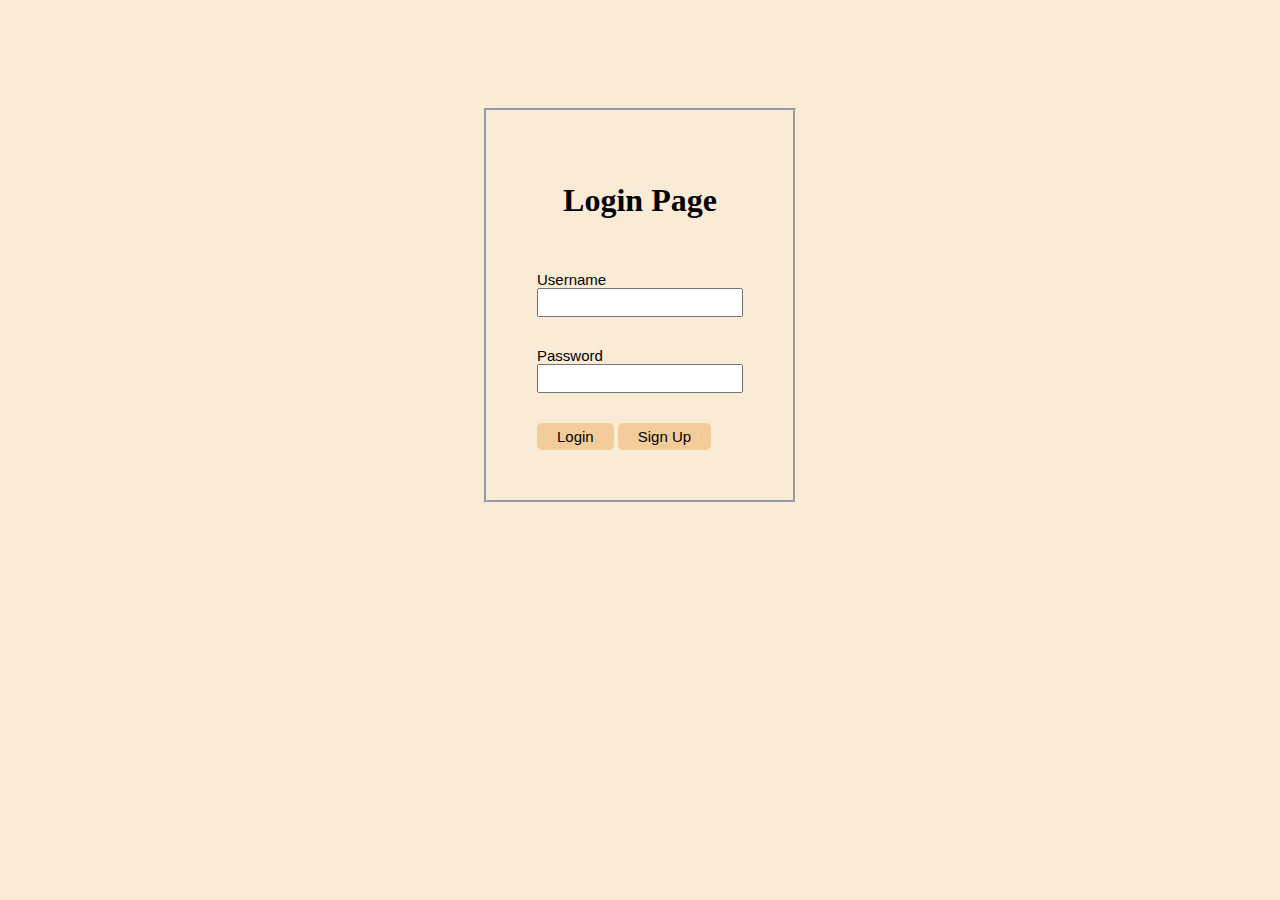
<file: web/index.html>
<!DOCTYPE html>
<html>
    <head>
        <title>Login Page</title>
        <meta charset="UTF-8">
        <meta name="viewport" content="width=device-width, initial-scale=1.0">
        <link rel="stylesheet" href="style.css">
    </head>
    <body>
        <script>
            function clicked(){
                window.open("signup.html");
            }
        </script>
        <div class="form">
            <form action="verify.jsp" method="post" class="login_form">
                <h1>Login Page</h1>
                <div class="credentials">
                    <div class="loginHeaders">
                        Username
                    </div>
                    <input type="text" name="username" id="username">
                </div>
                <div class="credentials">
                    <div class="loginHeaders">
                        Password
                    </div>
                    <input type="password" name="password" id="password">
                </div>
                <div class="buttons credentials">
                    <button type="submit">Login</button>
                    <a href="signup.html" class="a_button">Sign Up</a>
                </div>
            </form>
        </div>
    </body>
</html>
</file>
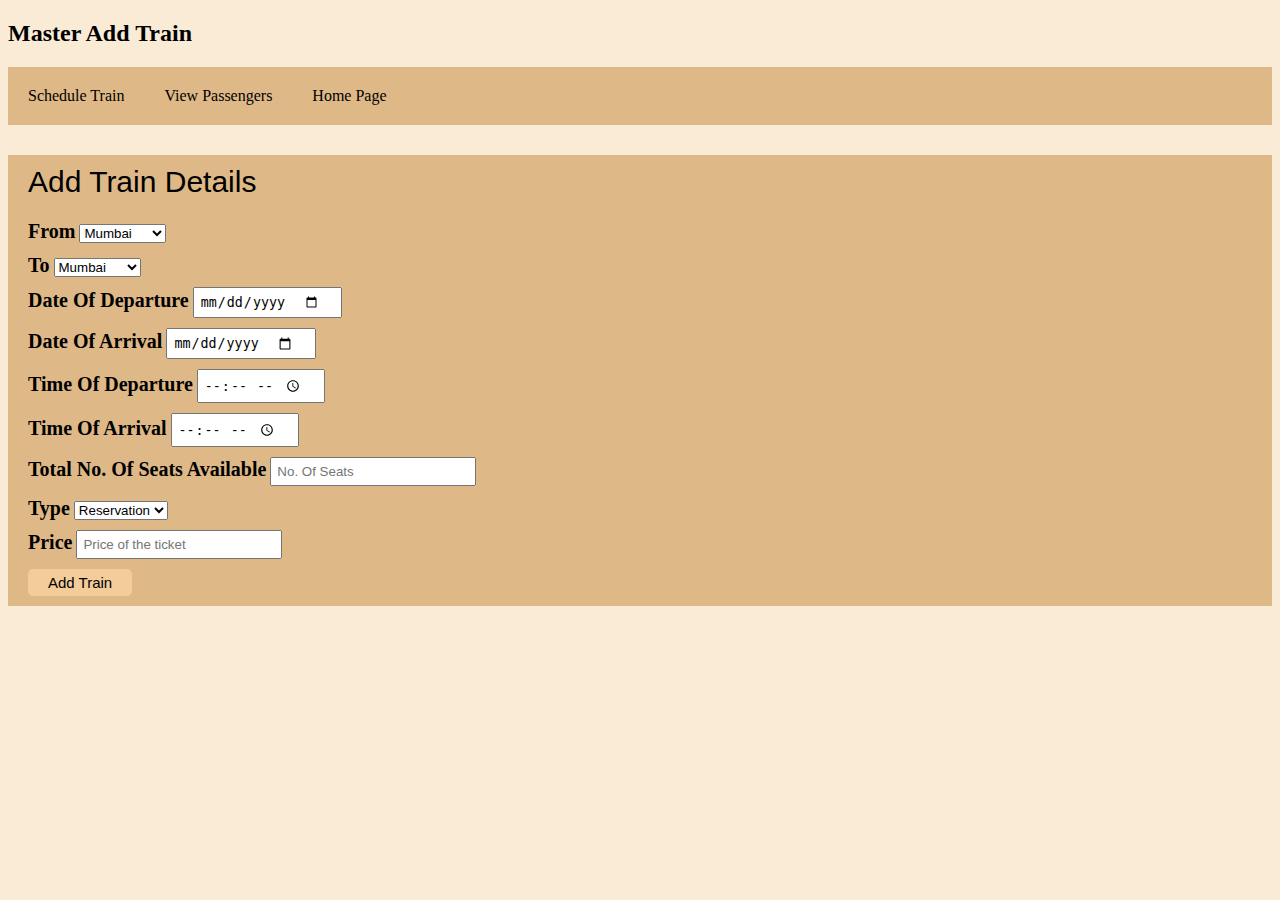
<file: web/masterAddTrain.html>
<!DOCTYPE html>
<html lang="en">
<head>
    <meta charset="UTF-8">
    <meta name="viewport" content="width=device-width, initial-scale=1.0">
    <title>Master Add Train</title>
    <link rel="stylesheet" href="style.css">
</head>
<body>
    <h2>Master Add Train</h2>
    <div class="header">
        <li><a href="masterAddTrain.html">Schedule Train</a></li>
        <li><a href="masterViewPassenger.jsp">View Passengers</a></li>
        <li><a href="masterHomePage.jsp">Home Page</a></li>
    </div>
    <div class="details">
        <div class="details_header">
            Add Train Details
        </div>
        <form action="addTrain.jsp" method="get">
            <div class="details_para">
                <div class="para">
                    <div class="innerPara left">From</div>
                    <div class="innerPara right">
                        <select name="departure">
                            <option value="Mumbai">Mumbai</option>
                            <option value="Delhi">Delhi</option>
                            <option value="Kolkata">Kolkata</option>
                            <option value="Ahmdebad">Ahmdebad</option>
                            <option value="Surat">Surat</option>
                            <option value="Ajmer">Ajmer</option>
                            <option value="Gorakhpur">Gorakhpur</option>
                            <option value="Banaras">Banaras</option>
                            <option value="Patna">Patna</option>
                            <option value="Bangalore">Bangalore</option>
                            <option value="Jabalpur">Jabalpur</option>
                            <option value="Raigadh">Raigadh</option>
                            <option value="Lucknow">Lucknow</option>
                            <option value="Nashik">Nashik</option>
                            <option value="Nagpur">Nagpur</option>
                            <option value="Goa">Goa</option>
                            <option value="Chennai">Chennai</option>
                        </select>
                    </div>
                </div>
                <div class="para">
                    <div class="innerPara left">To</div>
                    <div class="innerPara right">
                        <select name="arrival">
                            <option value="Mumbai">Mumbai</option>
                            <option value="Delhi">Delhi</option>
                            <option value="Kolkata">Kolkata</option>
                            <option value="Ahmdebad">Ahmdebad</option>
                            <option value="Surat">Surat</option>
                            <option value="Ajmer">Ajmer</option>
                            <option value="Gorakhpur">Gorakhpur</option>
                            <option value="Banaras">Banaras</option>
                            <option value="Patna">Patna</option>
                            <option value="Bangalore">Bangalore</option>
                            <option value="Jabalpur">Jabalpur</option>
                            <option value="Raigadh">Raigadh</option>
                            <option value="Lucknow">Lucknow</option>
                            <option value="Nashik">Nashik</option>
                            <option value="Nagpur">Nagpur</option>
                            <option value="Goa">Goa</option>
                            <option value="Chennai">Chennai</option>
                        </select>
                    </div>
                </div>
                <div class="para">
                    <div class="innerPara left">Date Of Departure</div>
                    <div class="innerPara right"><input type="date" name="dateOfDeparture"></div>
                </div>
                <div class="para">
                    <div class="innerPara left">Date Of Arrival</div>
                    <div class="innerPara right"><input type="date" name="dateOfArrival"></div>
                </div>
                <div class="para">
                    <div class="innerPara left">Time Of Departure</div>
                    <div class="innerPara right"><input type="time" name="timeOfDeparture"></div>
                </div>
                <div class="para">
                    <div class="innerPara left">Time Of Arrival</div>
                    <div class="innerPara right"><input type="time" name="timeOfArrival"></div>
                </div>
                <div class="para">
                    <div class="innerPara left">Total No. Of Seats Available</div>
                    <div class="innerPara right"><input type="number" name="no_of_seats" placeholder="No. Of Seats"></div>
                </div>
                <div class="para">
                    <div class="innerPara left">Type</div>
                    <div class="innerPara right">
                        <select name="type">
                            <option value="Reservation">Reservation</option>
                            <option value="Slow">Slow</option>
                            <option value="Superfast">Superfast</option>
                            <option value="Local">Local</option>                           
                        </select>
                    </div>
                </div>
                <div class="para">
                    <div class="innerPara left">Price</div>
                    <div class="innerPara right"><input type="number" name="price" placeholder="Price of the ticket"></div>
                </div>
                <button type="submit">Add Train</button>
            </div>
        </form>
    </div>
</body>
</html>
</file>
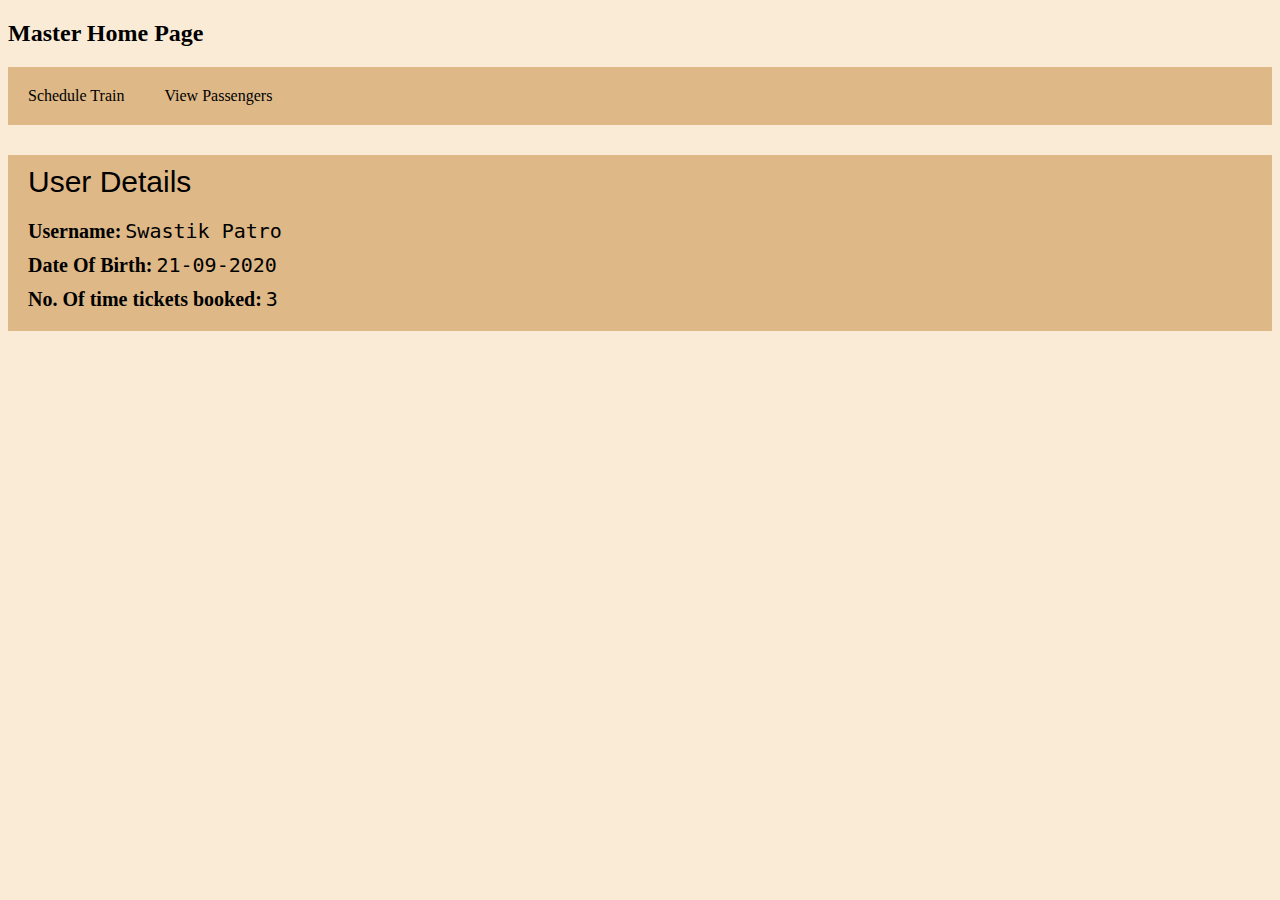
<file: web/masterHomePage.html>
<!DOCTYPE html>
<html lang="en">
<head>
    <meta charset="UTF-8">
    <meta name="viewport" content="width=device-width, initial-scale=1.0">
    <title>Master Home Page</title>
    <link rel="stylesheet" href="style.css">
</head>
<body>
    <h2>Master Home Page</h2>
    <div class="header">
        <li><a href="masterAddTrain.html">Schedule Train</a></li>
        <li><a href="http://">View Passengers</a></li>
    </div>
    <div class="details">
        <div class="details_header">
            User Details
        </div>
        <div class="details_para">
            <div class="para">
                <div class="innerPara left">Username: </div>
                <div class="innerPara right">Swastik Patro</div>
            </div>
            <div class="para">
                <div class="innerPara left">Date Of Birth: </div>
                <div class="innerPara right">21-09-2020</div>
            </div>
            <div class="para">
                <div class="innerPara left">No. Of time tickets booked: </div>
                <div class="innerPara right">3</div>
            </div>
        </div>
    </div>
</body>
</html>
</file>
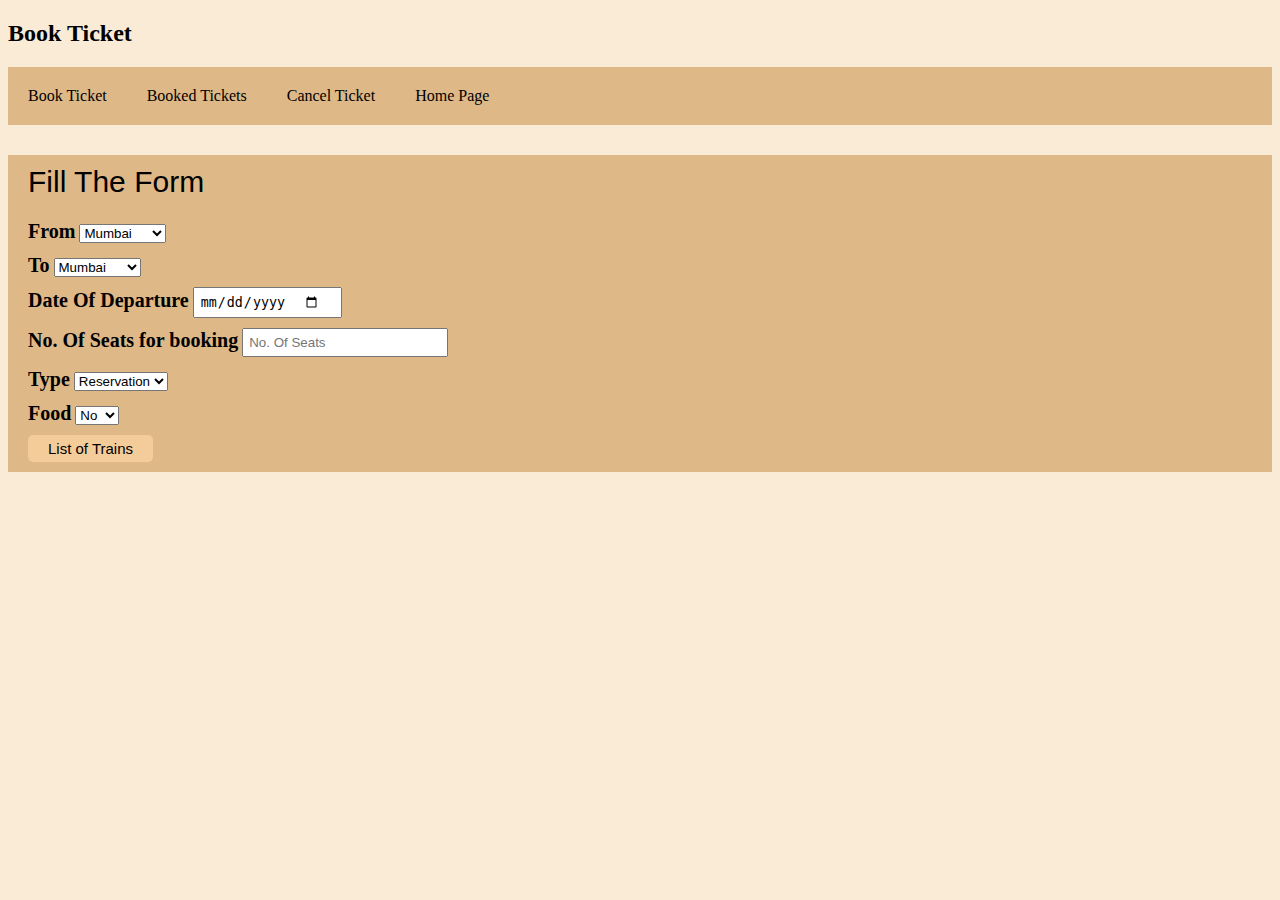
<file: web/passengerBookTicket.html>
<!DOCTYPE html>
<html lang="en">
<head>
    <meta charset="UTF-8">
    <meta name="viewport" content="width=device-width, initial-scale=1.0">
    <title>Book Ticket</title>
    <link rel="stylesheet" href="style.css">
</head>
<body>
    <h2>Book Ticket</h2>
    <div class="header">
        <li><a href="passengerBookTicket.html">Book Ticket</a></li>
        <li><a href="passengerViewTicket.jsp">Booked Tickets</a></li>
        <li><a href="passengerCancelTicket.html">Cancel Ticket</a></li>
        <li><a href="passengerHomePage.jsp">Home Page</a></li>
    </div>
    <div class="details">
        <div class="details_header">
            Fill The Form
        </div>
        <form action="listOfTrain.jsp" method="post">
            <div class="details_para">
                <div class="para">
                    <div class="innerPara left">From</div>
                    <div class="innerPara right">
                        <select name="departure">
                            <option value="Mumbai">Mumbai</option>
                            <option value="Delhi">Delhi</option>
                            <option value="Kolkata">Kolkata</option>
                            <option value="Ahmdebad">Ahmdebad</option>
                            <option value="Surat">Surat</option>
                            <option value="Ajmer">Ajmer</option>
                            <option value="Gorakhpur">Gorakhpur</option>
                            <option value="Banaras">Banaras</option>
                            <option value="Patna">Patna</option>
                            <option value="Bangalore">Bangalore</option>
                            <option value="Jabalpur">Jabalpur</option>
                            <option value="Raigadh">Raigadh</option>
                            <option value="Lucknow">Lucknow</option>
                            <option value="Nashik">Nashik</option>
                            <option value="Nagpur">Nagpur</option>
                            <option value="Goa">Goa</option>
                            <option value="Chennai">Chennai</option>
                        </select>
                    </div>
                </div>
                <div class="para">
                    <div class="innerPara left">To</div>
                    <div class="innerPara right">
                        <select name="arrival">
                            <option value="Mumbai">Mumbai</option>
                            <option value="Delhi">Delhi</option>
                            <option value="Kolkata">Kolkata</option>
                            <option value="Ahmdebad">Ahmdebad</option>
                            <option value="Surat">Surat</option>
                            <option value="Ajmer">Ajmer</option>
                            <option value="Gorakhpur">Gorakhpur</option>
                            <option value="Banaras">Banaras</option>
                            <option value="Patna">Patna</option>
                            <option value="Bangalore">Bangalore</option>
                            <option value="Jabalpur">Jabalpur</option>
                            <option value="Raigadh">Raigadh</option>
                            <option value="Lucknow">Lucknow</option>
                            <option value="Nashik">Nashik</option>
                            <option value="Nagpur">Nagpur</option>
                            <option value="Goa">Goa</option>
                            <option value="Chennai">Chennai</option>
                        </select>
                    </div>
                </div>
                <div class="para">
                    <div class="innerPara left">Date Of Departure</div>
                    <div class="innerPara right"><input type="date" name="dateOfDeparture"></div>
                </div>
                <div class="para">
                    <div class="innerPara left">No. Of Seats for booking</div>
                    <div class="innerPara right"><input type="number" name="no_of_seats" placeholder="No. Of Seats"></div>
                </div>
                <div class="para">
                    <div class="innerPara left">Type</div>
                    <div class="innerPara right">
                        <select name="type">
                            <option value="Reservation">Reservation</option>
                            <option value="Slow">Slow</option>
                            <option value="Superfast">Superfast</option>
                            <option value="Local">Local</option>
                        </select>
                    </div>
                </div>
                <div class="para">
                    <div class="innerPara left">Food</div>
                    <div class="innerPara right">
                        <select name="food">
                            <option value="No">No</option>
                            <option value="Yes">Yes</option>
                        </select>
                    </div>
                </div>
                
                <input type="hidden" name="uid" value="">
                <button type="submit">List of Trains</button>
            </div>
        </form>
    </div>
</body>
</html>
</file>
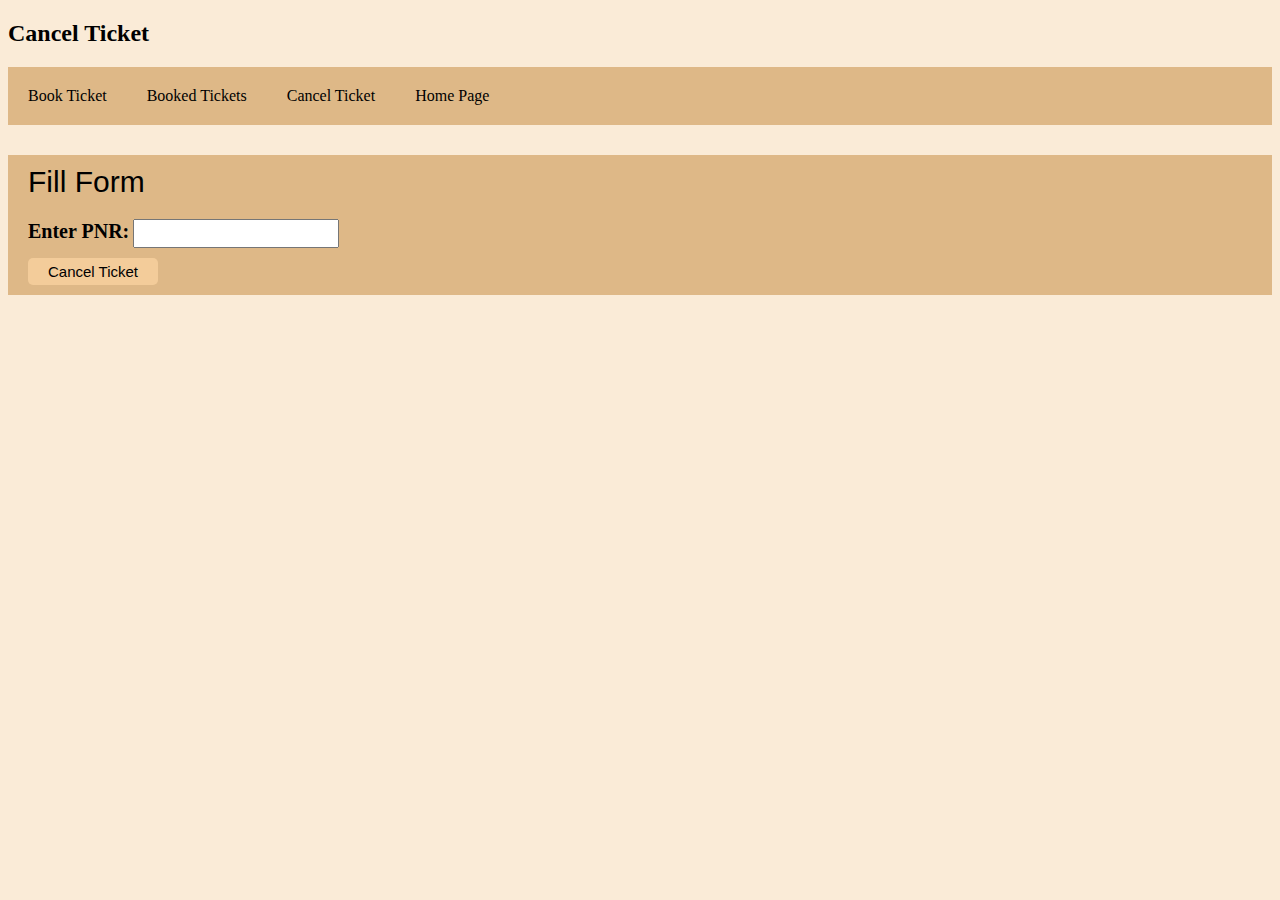
<file: web/passengerCancelTicket.html>
<!DOCTYPE html>
<html lang="en">
<head>
    <meta charset="UTF-8">
    <meta name="viewport" content="width=device-width, initial-scale=1.0">
    <title>Cancel Ticket</title>
    <link rel="stylesheet" href="style.css">
</head>
<body>
    <h2>Cancel Ticket</h2>
    <div class="header">
        <li><a href="passengerBookTicket.html">Book Ticket</a></li>
        <li><a href="passengerViewTicket.jsp">Booked Tickets</a></li>
        <li><a href="passengerCancelTicket.html">Cancel Ticket</a></li>
        <li><a href="passengerHomePage.jsp">Home Page</a></li>
    </div>
    <div class="details">
        <div class="details_header">
            Fill Form
        </div>
        <form action="cancelTicket.jsp" method="post">
            <div class="details_para">
                <div class="para">
                    <div class="innerPara left">Enter PNR: </div>
                    <div class="innerPara right"><input type="number" name="pnr"></div>
                </div>
                <button type="submit">Cancel Ticket</button>
            </div>
        </form>
    </div>
</body>
</html>
</file>
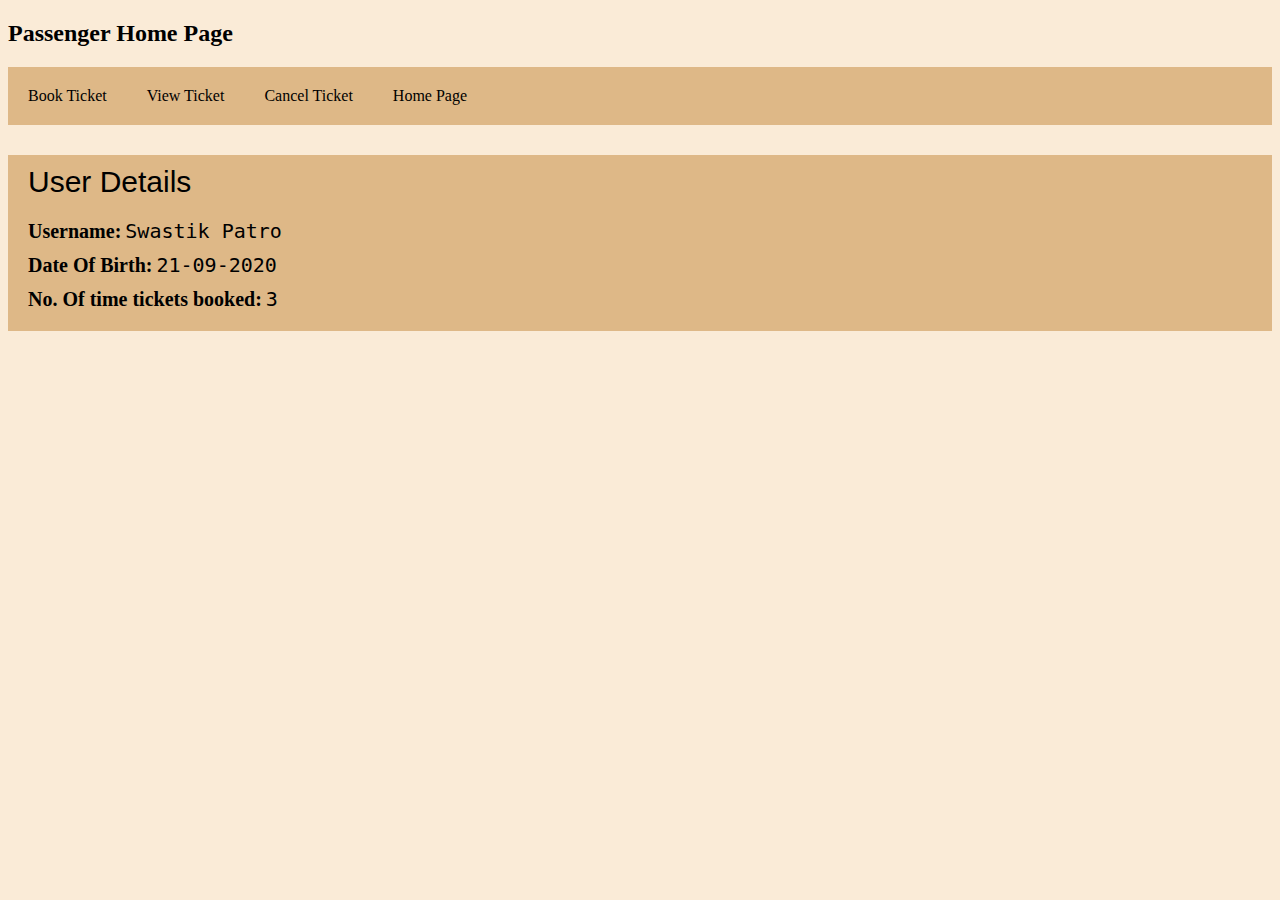
<file: web/passengerHomePage.html>
<!DOCTYPE html>
<html lang="en">
<head>
    <meta charset="UTF-8">
    <meta name="viewport" content="width=device-width, initial-scale=1.0">
    <title>Passenger Home Page</title>
    <link rel="stylesheet" href="style.css">
</head>
<body>
    <h2>Passenger Home Page</h2>
    <div class="header">
        <li><a href="http://">Book Ticket</a></li>
        <li><a href="http://">View Ticket</a></li>
        <li><a href="http://">Cancel Ticket</a></li>
        <li><a href="newPassengerHomePage.jsp">Home Page</a></li>
    </div>
    <div class="details">
        <div class="details_header">
            User Details
        </div>
        <div class="details_para">
            <div class="para">
                <div class="innerPara left">Username: </div>
                <div class="innerPara right">Swastik Patro</div>
            </div>
            <div class="para">
                <div class="innerPara left">Date Of Birth: </div>
                <div class="innerPara right">21-09-2020</div>
            </div>
            <div class="para">
                <div class="innerPara left">No. Of time tickets booked: </div>
                <div class="innerPara right">3</div>
            </div>
        </div>
    </div>
</body>
</html>
</file>
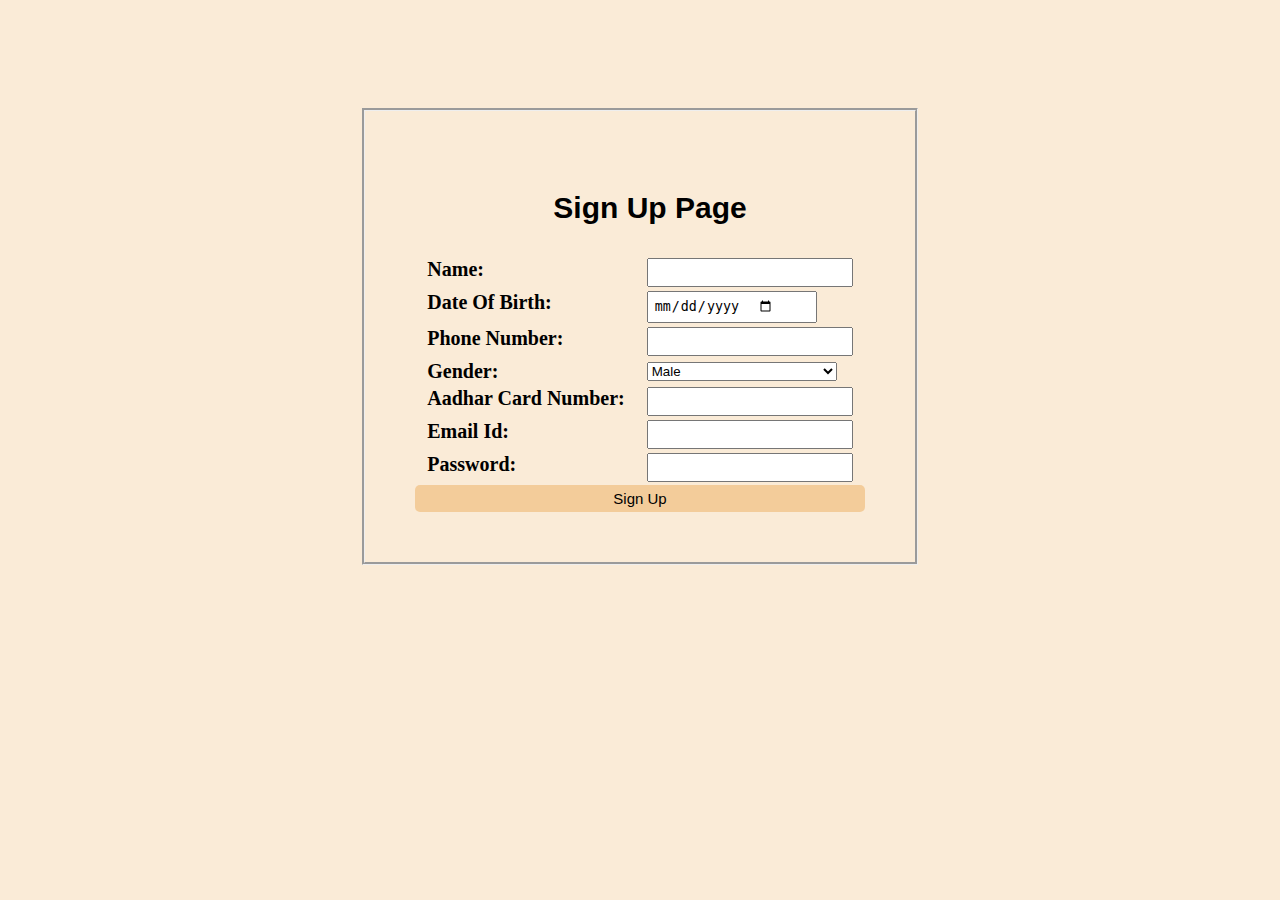
<file: web/signup.html>
<!DOCTYPE html>
<html lang="en">
<head>
    <meta charset="UTF-8">
    <meta name="viewport" content="width=device-width, initial-scale=1.0">
    <title>Sign Up</title>
    <link rel="stylesheet" href="style.css">
</head>
<body>
    <div class="form">
        <form action="signup.jsp" method="post" class="login_form">
            <h1 class="details_header">Sign Up Page</h1>
            <table>
                <tr>
                    <td class="innerPara left">Name:</td>
                    <td><input type="text" name="name"></td>
                </tr>
                <tr>
                    <td class="innerPara left">Date Of Birth:</td>
                    <td><input type="date" name="dob" style="padding-right: 20%;"></td>
                </tr>
                <tr>
                    <td class="innerPara left">Phone Number:</td>
                    <td><input type="number" name="phnumber"></td>
                </tr>
                <tr>
                    <td class="innerPara left">Gender:</td>
                        <td>
                            <select name="gender" style="padding-right: 60%;">
                                <option value="male">Male</option>
                                <option value="female">Female</option>
                            </select>
                        </td>
                </tr>
                <tr>
                    <td class="innerPara left">Aadhar Card Number:</td>
                    <td><input type="text" name="adhaar"></td>
                </tr>
                <tr>
                    <td class="innerPara left">Email Id:</td>
                    <td><input type="email" name="email"></td>
                </tr>
                <tr>
                    <td class="innerPara left">Password:</td>
                    <td><input type="password" name="password"></td>
                </tr>
            </table>
            
            <button type="submit">Sign Up</button>
        </form>
    </div>
</body>
</html>
</file>
<file: web/style.css>
body{
    background-color: antiquewhite;
}

.loginHeaders{
    font-size: 15px;
    font-family: 'Lucida Sans', 'Lucida Sans Regular', 'Lucida Grande', 'Lucida Sans Unicode', Geneva, Verdana, sans-serif;
}

.form{
    display: flex;
    justify-content: center;
    position: relative;
    top: 100px;
}

input{
    padding: 5px 20px 5px 5px;
}

button,.a_button{
    font-family: Arial, Helvetica, sans-serif;
    border-style: none;
    border-radius: 5px;
    font-size: 15px;
    padding: 5px 20px;
    background-color: rgb(243, 204, 154);
    display: inline-block;
    
}

button:hover,.a_button:hover{
    background-color: rgb(240, 179, 99);
}

.credentials{
    display: block;
    margin-top: 30px;
}

h1,invalid_credential{
    display: flex;
    justify-content: center;
}

.login_form{
    width: fit-content;
    border-style: groove;
    display: grid;
    padding: 50px;
    justify-content: center;
}

.header{
    list-style: none;
    display: flex;
    background-color: burlywood;
}

li{
    padding: 20px;
    color:black;
}

li:hover{
    background-color: rgb(250, 201, 142);
}

a{
    text-decoration: none;
    color: black;
}

.details{
    margin-top: 30px;
    background-color: #DEB887;
}

.details_header{
    padding: 10px 0px 10px 20px;
    font-size: 30px;
    font-family: 'Segoe UI', Tahoma, Geneva, Verdana, sans-serif;
}

.details_para{
    padding: 10px 0px 10px 20px;
}

.para{
    display: block;
    margin-bottom: 10px;
}

.innerPara{
    display: inline-block;
    font-size: 20px;
}

.left{
    font-weight: bold;
}

.right{
    font-family: monospace;
}

select{
    outline-style: none;
}

table{
    overflow-x: scroll;
}

th,td{
    padding-left: 10px;
    padding-right: 10px;
    margin-left: auto;
    margin-right: auto;
}
</file>
